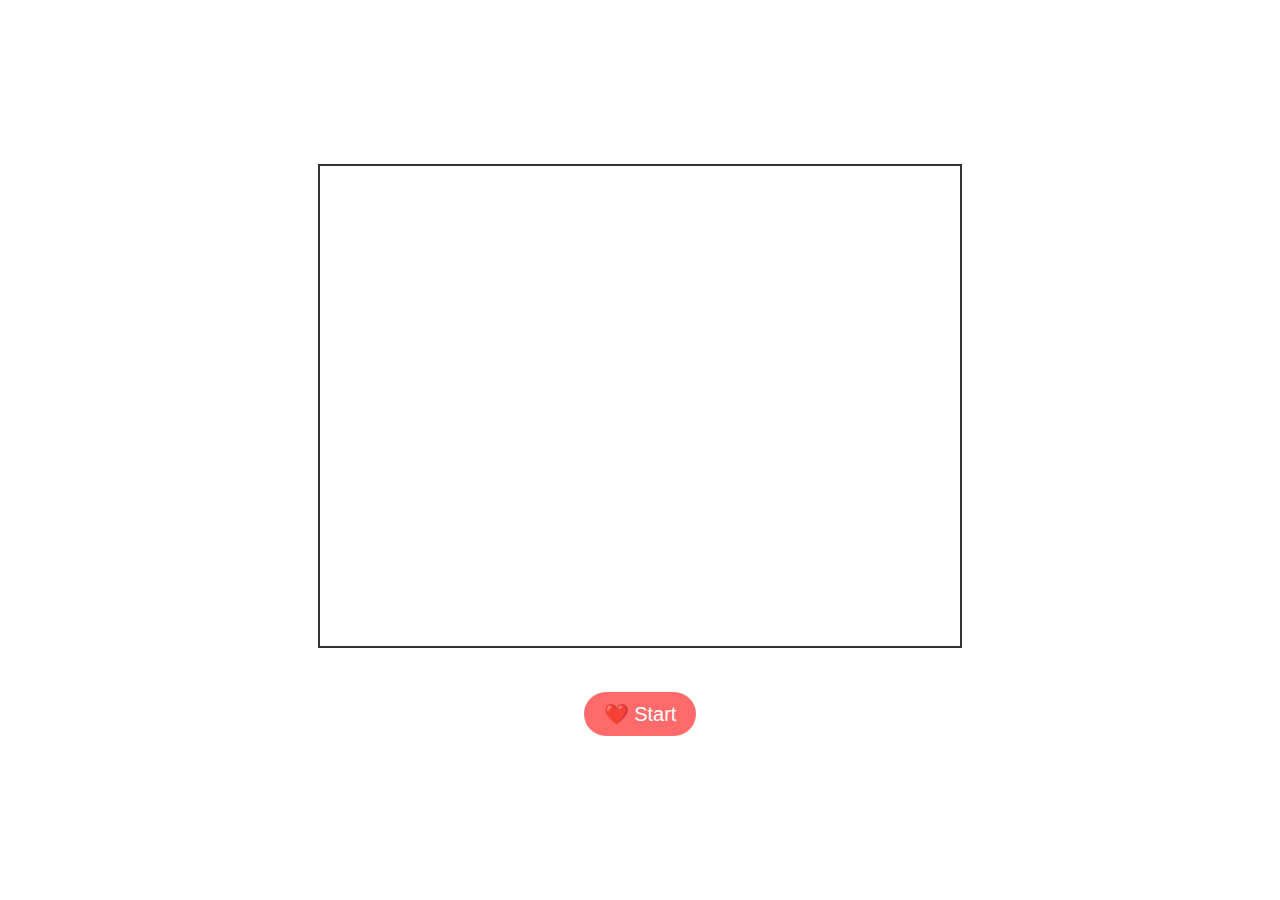
<file: index.html>
<!DOCTYPE html>
<html lang="en">
<head>
    <meta charset="UTF-8">
    <meta name="viewport" content="width=device-width, initial-scale=1.0">
    <title>PIC</title>
    <link rel="stylesheet" href="styles.css">
</head>
<body>
    <div class="container">
        <button id="heartButton" class="heart-button" style="display: none;">❤️ See Photos</button>
        <video id="video" autoplay></video>
        <div id="countdownDisplay"></div>
        <div id="photos"></div>
        <button id="start" class="heart-button">❤️ Start</button>
        <div id="collage" style="display: none;">
            <div id="collagePhotos"></div>
            <button id="saveButton" class="heart-button" style="display: none;">❤️ Save Collage</button>
        </div>
    </div>
    <script src="script.js"></script>
</body>
</html>
</file>
<file: styles.css>
/* styles.css */
body {
    display: flex;
    justify-content: center;
    align-items: center;
    height: 100vh;
    background: url('https://media1.tenor.com/images/c5a4ce795253cfcc0128ad0d54df2223/tenor.gif?itemid=14105333') no-repeat center center fixed;
    background-size: cover;
    font-family: Arial, sans-serif;
    margin: 0;
}

.container {
    text-align: center;
    background: rgba(255, 255, 255, 0.8); /* Add a slight white background to make content readable */
    padding: 20px;
    border-radius: 10px;
}

h1 {
    color: #333;
    margin-bottom: 20px;
}

video {
    width: 640px;
    height: 480px;
    border: 2px solid #333;
}

#photos {
    margin-top: 20px;
}

img {
    width: 100px;
    height: auto;
    margin: 5px;
}

#heartButton {
    margin-top: 20px;
    font-size: 24px;
    padding: 10px 20px;
    background-color: #ff69b4; /* Hot pink */
    color: white;
    border: none;
    border-radius: 50px;
    cursor: pointer;
    transition: background-color 0.3s;
    text-align: center;
    display: block;
    margin-left: auto;
    margin-right: auto;
}

.heart-button {
    display: inline-block;
    background-color: #ff6b6b;
    color: white;
    border: none;
    border-radius: 50px;
    padding: 10px 20px;
    font-size: 20px;
    cursor: pointer;
    transition: background-color 0.3s;
    margin-top: 20px;
    text-align: center;
}

.heart-button:hover {
    background-color: #ff4c4c;
}

#collage {
    display: flex;
    flex-wrap: wrap;
    justify-content: center;
    margin-top: 20px;
    background: url('https://static.vecteezy.com/system/resources/previews/020/737/052/non_2x/aesthetic-boho-floral-frame-cute-pastel-border-for-card-design-wedding-digital-print-scrapbook-teacher-elements-postcard-poster-and-more-vector.jpg') no-repeat center center;
    background-size: cover;
    padding: 20px;
    border-radius: 10px;
}

#collage h2 {
    color: #ff69b4; /* Hot pink */
}

#collagePhotos {
    display: flex;
    flex-wrap: wrap;
    justify-content: center;
}

#collagePhotos img {
    width: 30%;
    margin: 5px;
    border-radius: 5px;
}
</file>
